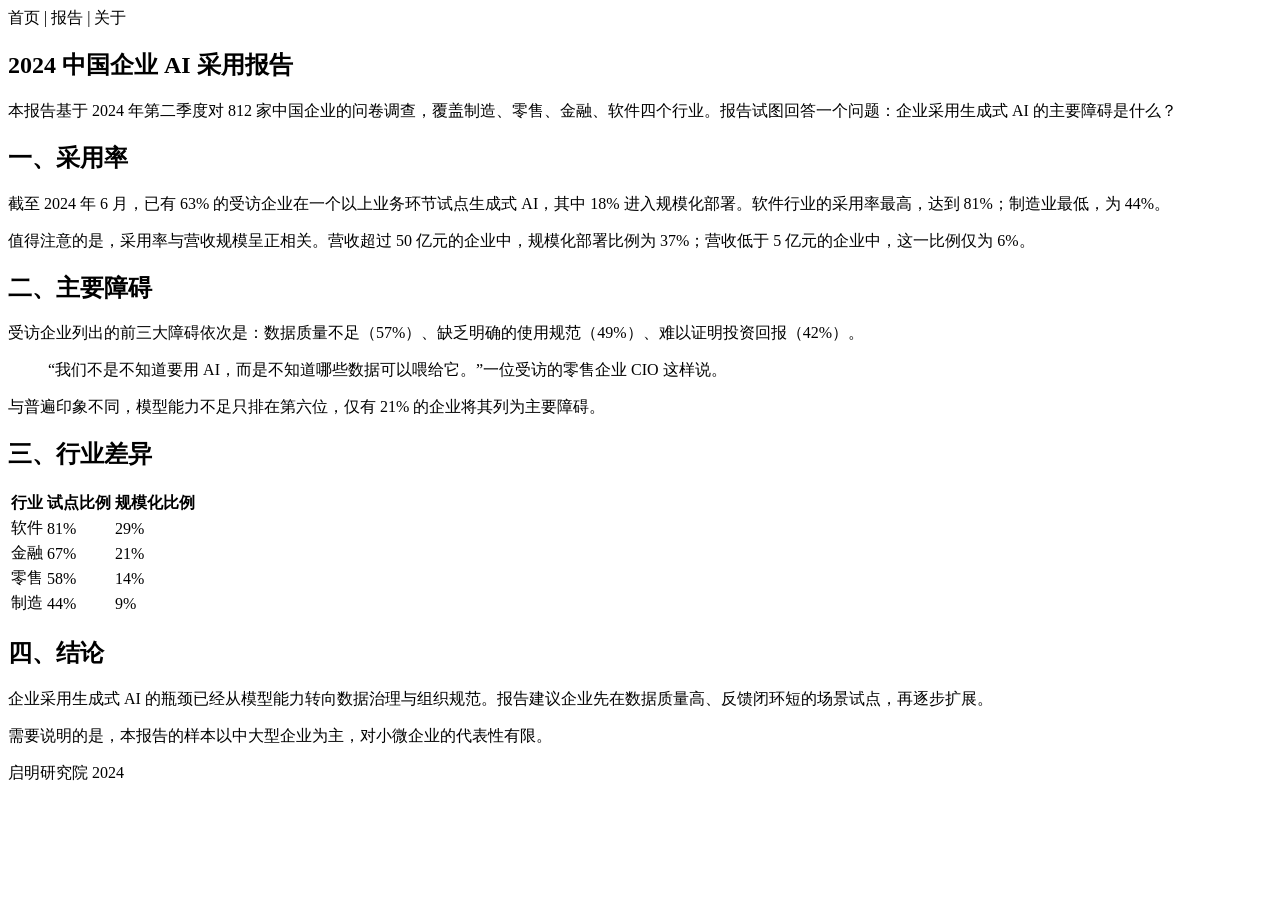
<file: fixtures/corpus/ai_adoption.html>
<!DOCTYPE html>
<html lang="zh">
<head>
  <meta charset="utf-8">
  <title>2024 中国企业 AI 采用报告</title>
  <meta name="author" content="启明研究院">
</head>
<body>
  <nav>首页 | 报告 | 关于</nav>
  <article>
    <h1>2024 中国企业 AI 采用报告</h1>
    <p>本报告基于 2024 年第二季度对 812 家中国企业的问卷调查，覆盖制造、零售、金融、软件四个行业。报告试图回答一个问题：企业采用生成式 AI 的主要障碍是什么？</p>

    <h2>一、采用率</h2>
    <p>截至 2024 年 6 月，已有 63% 的受访企业在一个以上业务环节试点生成式 AI，其中 18% 进入规模化部署。软件行业的采用率最高，达到 81%；制造业最低，为 44%。</p>
    <p>值得注意的是，采用率与营收规模呈正相关。营收超过 50 亿元的企业中，规模化部署比例为 37%；营收低于 5 亿元的企业中，这一比例仅为 6%。</p>

    <h2>二、主要障碍</h2>
    <p>受访企业列出的前三大障碍依次是：数据质量不足（57%）、缺乏明确的使用规范（49%）、难以证明投资回报（42%）。</p>
    <blockquote>“我们不是不知道要用 AI，而是不知道哪些数据可以喂给它。”一位受访的零售企业 CIO 这样说。</blockquote>
    <p>与普遍印象不同，模型能力不足只排在第六位，仅有 21% 的企业将其列为主要障碍。</p>

    <h2>三、行业差异</h2>
    <table>
      <tr><th>行业</th><th>试点比例</th><th>规模化比例</th></tr>
      <tr><td>软件</td><td>81%</td><td>29%</td></tr>
      <tr><td>金融</td><td>67%</td><td>21%</td></tr>
      <tr><td>零售</td><td>58%</td><td>14%</td></tr>
      <tr><td>制造</td><td>44%</td><td>9%</td></tr>
    </table>

    <h2>四、结论</h2>
    <p>企业采用生成式 AI 的瓶颈已经从模型能力转向数据治理与组织规范。报告建议企业先在数据质量高、反馈闭环短的场景试点，再逐步扩展。</p>
    <p>需要说明的是，本报告的样本以中大型企业为主，对小微企业的代表性有限。</p>
  </article>
  <footer>启明研究院 2024</footer>
</body>
</html>
</file>
